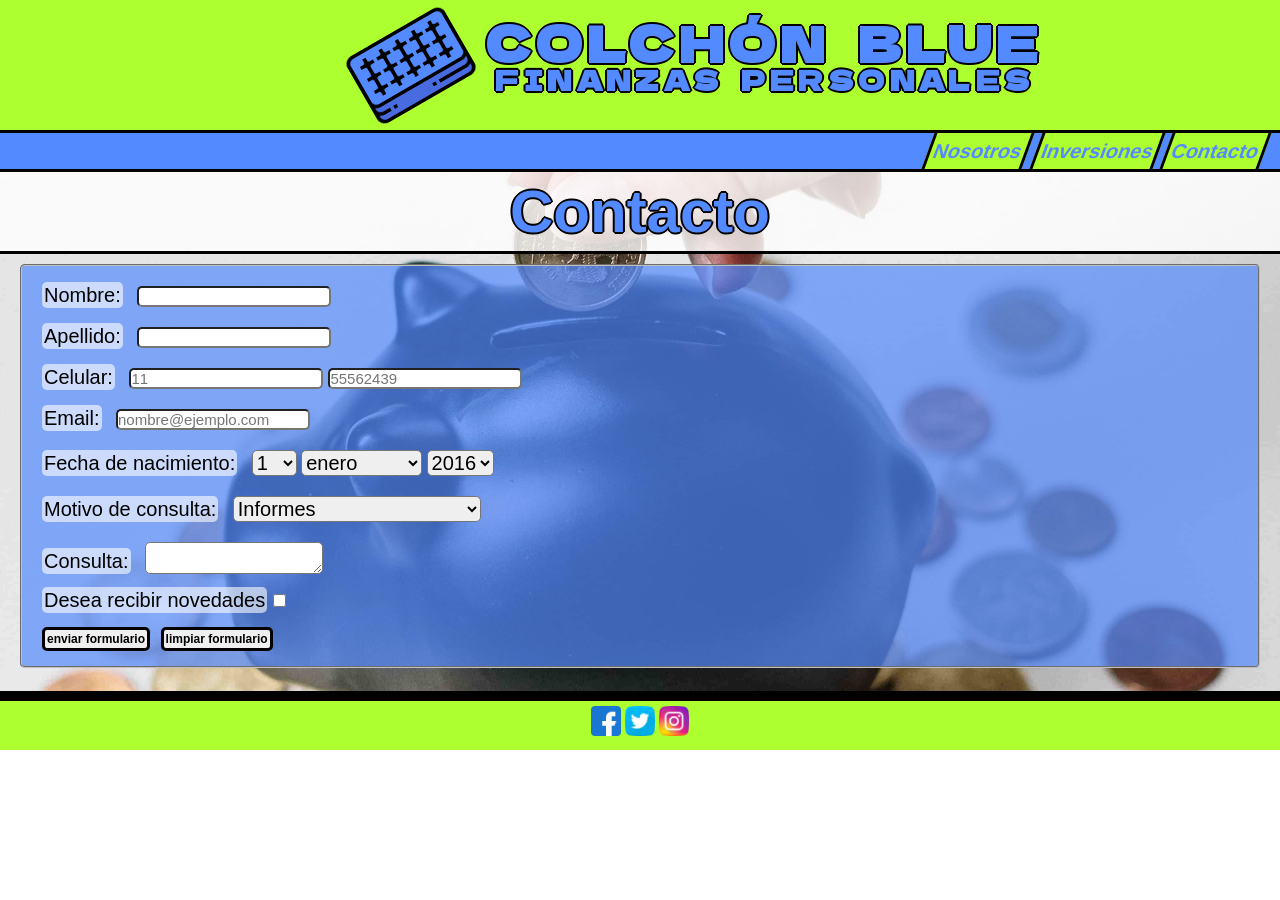
<file: Page/Contacto.html>
<!DOCTYPE html>
<html lang="es">

<head>
    <meta charset="utf-8">
    <meta name="viewport" content="width=device-width, initial-scale=1.0">
    <title>Falta envido-Contacto</title>
    <meta name="title" content="Falta envido escuela de Teatro-Contacto">
    <meta name="description" content="Escuela de teatro Falta envido es un lugar donde podrás estudiar actuación, dramaturgia y dirección. Un espacio pensado para las diferentes edades y todos los niveles donde podrás formarte en el mundo del teatro.">
    <meta name="keywords" content="falta envido teatro, falta envido, teatro, actuación, dirección, dramaturgia, escuela, cursos, cursos de teatro, escuela de teatro">
    <meta name="author" content="Falta envido Teatro">
    <meta name="copyright" content="Propietario del copyright">
    <meta name="ROBOTS" content="INDEX, FOLLOW">
    <meta name="ROBOTS" content="ALL">
    <meta name="language" content="Spanish">
    <meta http-equiv="Content-Language" content="Es">
    <meta name="distribution" content="Global">
    <meta name="city" content="Buenos Aires">
    <meta name="country" content="Argentina">
    <meta name="doc-type" content="Web Page">
    <meta name="revisit-after" content="5 Days">
    <link rel="stylesheet" type="text/css" href="../scss/estilos.css">
    <!--este es el link donde agrego los estilos-->
    <link rel="shortcut icon" href="../img/favicon.png">
    <script src="../wow/wow.js"></script>
    <link rel="stylesheet" href="../animate.css">
</head>
</head>

<body>
    <header class="encabezado">
        <div class="encabezado__logo"><img src="../img/colchon.png" class="encabezado__logo"></div>
        <!--esta es la imagen del logo-->
        <section class="wow zoomIn" data-wow-delay="0.1s" id="encabezado__fuera">
            <div class="encabezado__nombre">Colchón blue</div>
            <!--este es el nombre de la empresa-->
            <div class="encabezado__subnombre">finanzas personales</div>
            <!--esta es el subnombre de la empresa-->
        </section>
    </header>
    <nav>
        <ul class="menu__items--font">
            <!--este es el menu-->
            <li class="item"><a href="../index.html">Nosotros</a></li>
            <li class="item"><a href="Inversiones.html">Inversiones</a></li>
            <li class="item"><a href="Contacto.html">Contacto</a></li>
        </ul>
    </nav>
    <section>
        <form class="pagina" action="enviar.php" method="POST">
            <!--este es el formulario de contacto-->
            <div class="contenedor__titulo2">
                <h2 class="wow fadeInDown" data-wow-delay="1s" id="titulo1">Contacto</h2>
            </div>
            <!--este es el titulo de la pagina-->
            <fieldset>
                <div class="formulario">
                    <!--este es el formulario de contacto-->
                    <p>
                        <label for="nombre">Nombre:</label>
                        <input type="text" name="nombre" required>
                    </p>
                    <p>
                        <label for="apellido">Apellido:</label>
                        <input type="text" name="apellido" required>
                    </p>
                    <p>
                        <label for="Celular">Celular:</label>
                        <input type="tel" class="prefijo" name="prefijo" placeholder="11" required /><input type="tel" class="telefono" name="telefono" placeholder="55562439" required />
                    </p>
                    <p>
                        <label for="email">Email:</label>
                        <input type="email" name="email" placeholder="nombre@ejemplo.com" required>
                    </p>
                    <p>
                        <label class="nacimiento">Fecha de nacimiento:</label>
                        <select name="dia" required>
                            <option value="1">1</option>
                            <option value="2">2</option>
                            <option value="3">3</option>
                            <option value="4">4</option>
                            <option value="5">5</option>
                            <option value="6">6</option>
                            <option value="7">7</option>
                            <option value="8">8</option>
                            <option value="9">9</option>
                            <option value="10">10</option>
                            <option value="11">11</option>
                            <option value="12">12</option>
                            <option value="13">13</option>
                            <option value="14">14</option>
                            <option value="15">15</option>
                            <option value="16">16</option>
                            <option value="17">17</option>
                            <option value="18">18</option>
                            <option value="19">19</option>
                            <option value="20">20</option>
                            <option value="21">21</option>
                            <option value="22">22</option>
                            <option value="23">23</option>
                            <option value="24">24</option>
                            <option value="25">25</option>
                            <option value="26">26</option>
                            <option value="27">27</option>
                            <option value="28">28</option>
                            <option value="29">29</option>
                            <option value="30">30</option>
                            <option value="31">31</option>
                            </select>
                        <select name="mes" required>
                                <option value="enero">enero</option>
                                <option value="febrero">febrero</option>
                                <option value="marzo">marzo</option>
                                <option value="abril">abril</option>
                                <option value="mayo">mayo</option>
                                <option value="junio">junio</option>
                                <option value="julio">julio</option>
                                <option value="agosto">agosto</option>
                                <option value="septiembre">septiembre</option>
                                <option value="octubre">octubre</option>
                                <option value="noviembre">noviembre</option>
                                <option value="diciembre">diciembre</option>
                        </select>
                        <select name="año" required>
                                <option value="2016">2016</option>
                                <option value="2015">2015</option>
                                <option value="2014">2014</option>
                                <option value="2013">2013</option>
                                <option value="2012">2012</option>
                                <option value="2011">2011</option>
                                <option value="2010">2010</option>
                                <option value="2009">2009</option>
                                <option value="2008">2008</option>
                                <option value="2007">2007</option>
                                <option value="2006">2006</option>
                                <option value="2005">2005</option>
                                <option value="2004">2004</option>
                                <option value="2003">2003</option>
                                <option value="2002">2002</option>
                                <option value="2001">2001</option>
                                <option value="2000">2000</option>
                                <option value="1999">1999</option>
                                <option value="1998">1998</option>
                                <option value="1997">1997</option>
                                <option value="1996">1996</option>
                                <option value="1995">1995</option>
                                <option value="1994">1994</option>
                                <option value="1993">1993</option>
                                <option value="1992">1992</option>
                                <option value="1991">1991</option>
                                <option value="1990">1990</option>
                                <option value="1989">1989</option>
                                <option value="1988">1988</option>
                                <option value="1987">1987</option>
                                <option value="1986">1986</option>
                                <option value="1985">1985</option>
                                <option value="1984">1984</option>
                                <option value="1983">1983</option>
                                <option value="1982">1982</option>
                                <option value="1981">1981</option>
                                <option value="1980">1980</option>
                                <option value="1979">1979</option>
                                <option value="1978">1978</option>
                                <option value="1977">1977</option>
                                <option value="1976">1976</option>
                                <option value="1975">1975</option>
                                <option value="1974">1974</option>
                                <option value="1973">1973</option>
                                <option value="1972">1972</option>
                                <option value="1971">1971</option>
                                <option value="1970">1970</option>
                                <option value="1969">1969</option>
                                <option value="1968">1968</option>
                                <option value="1967">1967</option>
                                <option value="1966">1966</option>
                                <option value="1965">1965</option>
                                <option value="1964">1964</option>
                                <option value="1963">1963</option>
                                <option value="1962">1962</option>
                                <option value="1961">1961</option>
                                <option value="1960">1960</option>
                                <option value="1959">1959</option>
                                <option value="1958">1958</option>
                                <option value="1957">1957</option>
                                <option value="1956">1956</option>
                                <option value="1955">1955</option>
                                <option value="1954">1954</option>
                                <option value="1953">1953</option>
                                <option value="1952">1952</option>
                                <option value="1951">1951</option>
                                <option value="1950">1950</option>
                                <option value="1949">1949</option>
                                <option value="1948">1948</option>
                                <option value="1947">1947</option>
                                <option value="1946">1946</option>
                                <option value="1945">1945</option>
                                <option value="1944">1944</option>
                                <option value="1943">1943</option>
                                <option value="1942">1942</option>
                                <option value="1941">1941</option>
                                <option value="1940">1940</option>
                                <option value="1939">1939</option>
                                <option value="1938">1938</option>
                                <option value="1937">1937</option>
                                <option value="1936">1936</option>
                                <option value="1935">1935</option>
                                <option value="1934">1934</option>
                                <option value="1933">1933</option>
                                <option value="1932">1932</option>
                                <option value="1931">1931</option>
                                <option value="1930">1930</option>
                                <option value="1929">1929</option>
                                <option value="1928">1928</option>
                                <option value="1927">1927</option>
                                <option value="1926">1926</option>
                                <option value="1925">1925</option>
                                <option value="1924">1924</option>
                                <option value="1923">1923</option>
                        </select>
                    </p>
                    <p class="motivo">
                        <label>Motivo de consulta:</label>
                        <select name="motivo de consulta">
                            <option name="Informes" value="Informes">Informes</option>
                            <option name="Asesoramiento financiero" value="Asesoramiento financiero">Asesoramiento financiero</option>
                            <option name="Otras consultas" value="Otras consultas">Otras consultas</option>
                            </select>
                    </p>
                    <p>
                        <label class="consulta">Consulta:</label>
                        <textarea name="textarea" class="consulta2"></textarea>
                    </p>
                    <p>
                        <div class="formularioNovedades">
                            <div class="checkbox">Desea recibir novedades</div> <input name="checkbox" type="checkbox">
                    </p>
                    <p>
                        <!--estos son los botones-->
                        <input type="submit" value="enviar formulario" class="botones">
                        <input type="reset" value="limpiar formulario" class="botones">
                    </p>
                    </div>
                </div>
            </fieldset>
        </form>
    </section>
    <footer class="pie">
        <section>
            <!--en esta seccion van los logos de las redes-->
            <a href=t arget="_blank"><img src="../img/facebook.png" class="pie__redes"></a>
            <a href=t arget="_blank"><img src="../img/twitter.png" class="pie__redes"></a>
            <a href=t arget="_blank"><img src="../img/instagram.png" class="pie__redes"></a>
        </section>
    </footer>
    <script>
        new WOW().init();
    </script>
</body>

</html>
</file>
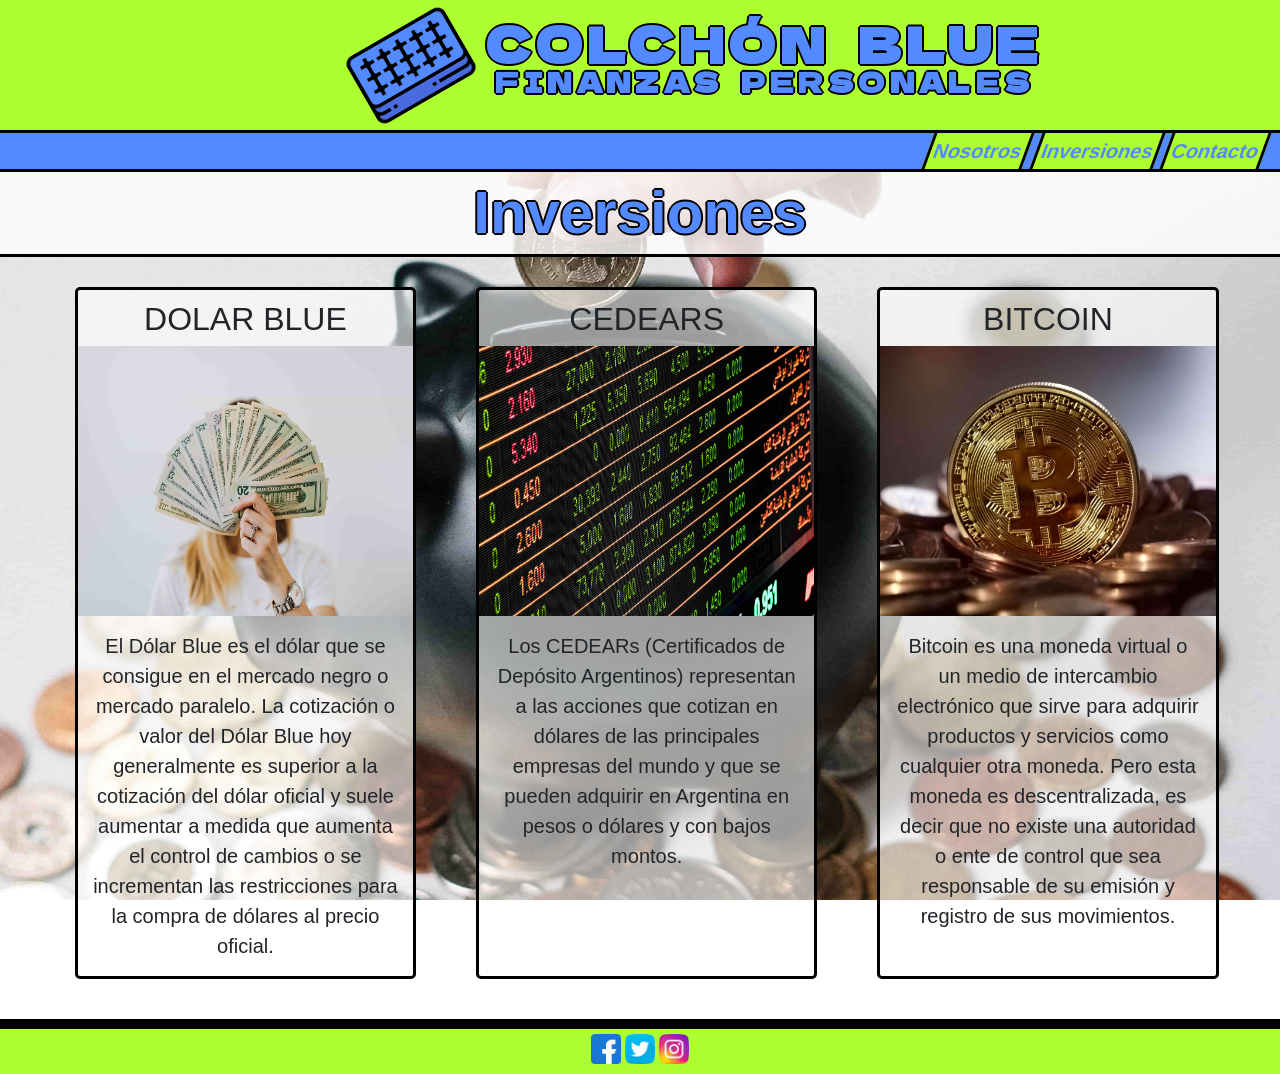
<file: Page/Inversiones.html>
<!DOCTYPE html>
<html lang="es">

<head>
    <meta charset="utf-8">
    <meta name="viewport" content="width=device-width, initial-scale=1.0">
    <link href="https://cdn.jsdelivr.net/npm/bootstrap@5.0.0-beta3/dist/css/bootstrap.min.css" rel="stylesheet" integrity="sha384-eOJMYsd53ii+scO/bJGFsiCZc+5NDVN2yr8+0RDqr0Ql0h+rP48ckxlpbzKgwra6" crossorigin="anonymous">
    <script src="https://cdn.jsdelivr.net/npm/bootstrap@5.0.0-beta3/dist/js/bootstrap.bundle.min.js" integrity="sha384-JEW9xMcG8R+pH31jmWH6WWP0WintQrMb4s7ZOdauHnUtxwoG2vI5DkLtS3qm9Ekf" crossorigin="anonymous"></script>
    <script src="https://cdn.jsdelivr.net/npm/@popperjs/core@2.9.1/dist/umd/popper.min.js" integrity="sha384-SR1sx49pcuLnqZUnnPwx6FCym0wLsk5JZuNx2bPPENzswTNFaQU1RDvt3wT4gWFG" crossorigin="anonymous"></script>
    <script src="https://cdn.jsdelivr.net/npm/bootstrap@5.0.0-beta3/dist/js/bootstrap.min.js" integrity="sha384-j0CNLUeiqtyaRmlzUHCPZ+Gy5fQu0dQ6eZ/xAww941Ai1SxSY+0EQqNXNE6DZiVc" crossorigin="anonymous"></script>
    <title>Fuera del colchon</title>
    <meta name="title" content="Falta envido escuela de Teatro- Cursos">
    <meta name="description" content="Escuela de teatro Falta envido es un lugar donde podrás estudiar actuación, dramaturgia y dirección. Un espacio pensado para las diferentes edades y todos los niveles donde podrás formarte en el mundo del teatro.">
    <meta name="keywords" content="falta envido teatro, falta envido, teatro, actuación, dirección, dramaturgia, escuela, cursos, cursos de teatro, escuela de teatro">
    <meta name="author" content="Falta envido Teatro">
    <meta name="copyright" content="Propietario del copyright">
    <meta name="ROBOTS" content="INDEX, FOLLOW">
    <meta name="ROBOTS" content="ALL">
    <meta name="language" content="Spanish">
    <meta http-equiv="Content-Language" content="Es">
    <meta name="distribution" content="Global">
    <meta name="city" content="Buenos Aires">
    <meta name="country" content="Argentina">
    <meta name="doc-type" content="Web Page">
    <meta name="revisit-after" content="5 Days">
    <link rel="stylesheet" type="text/css" href="../scss/estilos.css">
    <!--este es el link donde agrego los estilos-->
    <script src="../wow/wow.js"></script>
    <link rel="stylesheet" href="../animate.css">
    <link rel="shortcut icon" href="../img/favicon.png">
</head>

<body>
    <header class="encabezado">
        <div class="encabezado__logo"><img src="../img/colchon.png" class="encabezado__logo"></div>
        <!--esta es la imagen del logo-->
        <section class="wow zoomIn" data-wow-delay="0.1s" id="encabezado__fuera">
            <div class="encabezado__nombre">Colchón blue</div>
            <!--este es el nombre de la empresa-->
            <div class="encabezado__subnombre">finanzas personales</div>
            <!--esta es el subnombre de la empresa-->
        </section>
    </header>
    <nav>
        <ul class="menu__items--font">
            <!--este es el menu-->
            <li class="item"><a href="../index.html">Nosotros</a></li>
            <li class="item"><a href="Inversiones.html">Inversiones</a></li>
            <li class="item"><a href="Contacto.html">Contacto</a></li>
        </ul>
    </nav>
    <section class="pagina">
        <div class="contenedor__titulo2">
            <h2 class="wow fadeInDown" data-wow-delay="1s" id="titulo1">Inversiones</h2>
        </div>
        <section id="activo">
            <!--estos son los tipos de activos-->
            <div id="activo__dolarBlue">
                <h2 class="dolarBlue__nombre">DOLAR BLUE</h2>
                <img class="activo__foto" src="../img/dolar.jpg" alt="foto de dólares">
                <div class="activo__info">El Dólar Blue es el dólar que se consigue en el mercado negro o mercado paralelo. La cotización o valor del Dólar Blue hoy generalmente es superior a la cotización del dólar oficial y suele aumentar a medida que aumenta el control de cambios
                    o se incrementan las restricciones para la compra de dólares al precio oficial.</div>
            </div>
            <div id="activo__cedears">
                <h2 class="cedears__nombre">CEDEARS</h2>
                <img class="activo__foto" src="../img/bolsa.jpg" alt="foto de actores actuando">
                <p class="activo__info">Los CEDEARs (Certificados de Depósito Argentinos) representan a las acciones que cotizan en dólares de las principales empresas del mundo y que se pueden adquirir en Argentina en pesos o dólares y con bajos montos. </p>
            </div>
            <div id="activo__bitcoin">
                <h2 class="bitcoin__nombre">BITCOIN</h2>
                <img class="activo__foto" src="../img/bitcoin.jpg" alt="foto de actores actuando">
                <p class="activo__info">
                    Bitcoin es una moneda virtual o un medio de intercambio electrónico que sirve para adquirir productos y servicios como cualquier otra moneda. Pero esta moneda es descentralizada, es decir que no existe una autoridad o ente de control que sea responsable
                    de su emisión y registro de sus movimientos.</p>
            </div>
        </section>
    </section>
    <footer class="pie">
        <section>
            <!--en esta seccion van los logos de las redes-->
            <a href=t arget="_blank"><img src="../img/facebook.png" class="pie__redes"></a>
            <a href=t arget="_blank"><img src="../img/twitter.png" class="pie__redes"></a>
            <a href=t arget="_blank"><img src="../img/instagram.png" class="pie__redes"></a>
        </section>
    </footer>
    <script>
        new WOW().init();
    </script>
</body>

</html>
</file>
<file: scss/estilos.css>
@import url("https://fonts.googleapis.com/css2?family=Dela+Gothic+One&display=swap");
* {
  margin: 0;
  padding: 0;
  -webkit-box-sizing: border-box;
          box-sizing: border-box;
}

@media only screen and (min-width: 1024px) {
  .encabezado__index {
    /* esta clase corresponde al encabezado*/
    background-color: greenyellow;
    margin-top: -40px;
    font-weight: bold;
    font-family: sans-serif;
    top: 0;
    left: 0;
    z-index: 1010;
    display: -webkit-box;
    display: -ms-flexbox;
    display: flex;
    width: 100%;
    z-index: 100;
    text-align: center;
  }
  .encabezado {
    /* esta clase corresponde al encabezado*/
    background-color: greenyellow;
    font-weight: bold;
    font-family: sans-serif;
    top: 0;
    left: 0;
    z-index: 1010;
    display: -webkit-box;
    display: -ms-flexbox;
    display: flex;
    width: 100%;
    z-index: 100;
    text-align: center;
  }
  .encabezado__logo {
    width: 120px;
    height: 120px;
    margin: 5px;
    margin-left: 25%;
    padding-top: 4px;
    padding-bottom: 5px;
    -webkit-transform: rotate(-15deg);
            transform: rotate(-15deg);
  }
  .encabezado__nombre {
    color: #548aff;
    font-size: 48px;
    text-transform: uppercase;
    font-weight: bold;
    font-family: "Dela Gothic One", cursive;
    text-shadow: 2px 0 0 #000, -2px 0 0 #000, 0 2px 0 #000, 0 -2px 0 #000, 1px 1px #000, -1px -1px 0 #000, 1px -1px 0 #000, -1px 1px 0 #000;
    margin-left: 40px;
    margin-top: 7px;
    margin-bottom: 3px;
    letter-spacing: 0.1em;
    word-spacing: 0.3em;
  }
  .encabezado__subnombre {
    color: #548aff;
    font-size: 27px;
    text-transform: uppercase;
    line-height: 0;
    margin-left: 43px;
    font-family: "Dela Gothic One", cursive;
    text-shadow: 2px 0 0 #000, -2px 0 0 #000, 0 2px 0 #000, 0 -2px 0 #000, 1px 1px #000, -1px -1px 0 #000, 1px -1px 0 #000, -1px 1px 0 #000;
    letter-spacing: 0.2em;
    word-spacing: 0.25em;
  }
  .menu__items--font {
    background-color: #548aff;
    font-weight: bold;
    font-family: sans-serif;
    padding-right: 15px;
    width: 100%;
    text-align: right;
    border-width: 2px;
    border-bottom: solid;
    border-top: solid;
    border-color: black;
    position: -webkit-sticky;
    position: sticky;
    margin-bottom: 0px;
  }
  .menu__items--font:hover {
    color: #053191;
  }
  ul.menu__items--font li {
    position: relative;
    margin-left: 3px;
    margin-bottom: 0px;
    font-size: 20px;
    -webkit-transform: skew(-20deg, 0deg);
            transform: skew(-20deg, 0deg);
    border-right: solid;
    border-left: solid;
    border-color: black;
    line-height: 30px;
    padding: 3px;
    background-color: greenyellow;
  }
  ul.menu__items--font li a {
    color: #548aff;
    text-decoration: none;
  }
  ul.menu__items--font li a:hover {
    color: #053191;
  }
  ul.menu__items--font li:hover {
    background-color: #74b11a;
    color: #053191;
  }
  li {
    position: relative;
    display: inline-block;
  }
  li li.item {
    border-bottom: solid;
    border-top: solid;
    border-color: black;
  }
  .pagina__index {
    /* esta clase corresponde al index */
    background-image: url(../img/inversion.jpg);
    background-size: cover;
    background-position: center;
    background-attachment: fixed;
    width: 100%;
    min-height: 550px;
    font-family: sans-serif;
    padding-top: 40px;
    padding-bottom: 0px;
    text-align: center;
  }
  .pagina {
    background-image: url(../img/inversion.jpg);
    background-size: cover;
    background-position: center;
    background-attachment: fixed;
    width: 100%;
    min-height: 519px;
    font-family: sans-serif;
    padding-top: 5px;
    padding-bottom: 10px;
    text-align: center;
  }
  table {
    font-family: sans-serif;
    font-weight: bold;
  }
  .carousel-inner {
    display: block;
    margin: auto;
    width: 50%;
    border-right: solid;
    border-left: solid;
    border-width: 1px;
    border-color: black;
  }
  .carousel-indicators {
    margin: auto;
  }
  .carousel-control-prev {
    width: 60%;
    color: #548aff;
  }
  .carousel-control-next {
    width: 60%;
    color: #548aff;
  }
  #carouselExampleCaptions {
    width: 100%;
    background-color: rgba(255, 255, 255, 0.6);
    border-top: solid;
    border-bottom: solid;
    border-color: black;
  }
  #myForm {
    text-align: left;
  }
  #formIdBis {
    position: absolute;
    top: 20%;
    margin-left: 30%;
    background-color: black;
    color: greenyellow;
  }
  #formIdBis label {
    margin-bottom: 10px;
    background-color: black;
  }
  #formIdBis .subtitulo {
    background-color: black;
    padding-right: 10px;
    padding-left: 5px;
    margin-left: 15px;
  }
  #formIdBis li {
    background-color: black;
  }
  #formId {
    position: absolute;
    top: 10%;
    background-color: black;
    color: greenyellow;
  }
  #formId label {
    margin-bottom: 10px;
    background-color: black;
  }
  #formId .subtitulo {
    background-color: black;
  }
  #formId li {
    background-color: black;
  }
  .card {
    margin-left: 10px;
    margin-right: 10px;
  }
  .operacionOpciones {
    margin-bottom: 15px;
    margin-left: 10px;
    margin-top: 20px;
    text-align: center;
    display: inline-block;
    padding: 5px;
  }
  .operacionOpcion {
    background-color: rgba(255, 255, 255, 0.6);
    border-radius: 5px;
    border: solid;
    border-color: black;
    display: inline-block;
    font-weight: bold;
    padding: 10px;
    font-size: 26px;
    margin-top: 15px;
    margin-bottom: 15px;
    margin-left: 10px;
    margin-right: 10px;
  }
  .operacionOpcion2 {
    background-color: rgba(255, 255, 255, 0.6);
    border-radius: 5px;
    border: solid;
    border-color: black;
    display: none;
    width: 60%;
    padding: 10px;
    font-size: 30px;
    margin-top: 20px;
    margin-bottom: 15px;
    margin-left: 20%;
    text-align: center;
  }
  .resultadoTipoInversor {
    background-color: rgba(255, 255, 255, 0.6);
    border-radius: 5px;
    border: solid;
    border-color: black;
    margin: 2px;
    padding-top: 2px;
    display: none;
  }
  .operacionOpcion3 {
    border-radius: 5px;
    display: none;
    width: 60%;
    padding: 10px;
    font-size: 25px;
    margin-bottom: 10px;
    margin-left: 20%;
    text-align: center;
  }
  .activo {
    display: -ms-grid;
    display: grid;
    width: 100%;
    -ms-grid-columns: 33% 33% 33%;
        grid-template-columns: 33% 33% 33%;
    margin-top: 10px;
    padding-bottom: 30px;
  }
  #activo {
    display: -ms-grid;
    display: grid;
    width: 95%;
    -ms-grid-columns: 33% 33% 33%;
        grid-template-columns: 33% 33% 33%;
    margin-top: 10px;
    padding-bottom: 30px;
    margin-left: 3.5%;
  }
  .activos__tarjetas {
    margin-top: 10px;
    padding-bottom: 30px;
  }
  .activo__tarjeta {
    background-color: rgba(255, 255, 255, 0.6);
    border-radius: 5px;
    margin-left: 30px;
    margin-right: 30px;
    border: solid;
    display: inline-block;
    border-width: 3px;
    border-color: black;
  }
  .activo__tarjeta:hover {
    -webkit-transform: scale(1.05);
            transform: scale(1.05);
    -webkit-transition-duration: 0.6s;
            transition-duration: 0.6s;
    background-color: #548aff;
  }
  .tarjeta__nombre {
    text-align: center;
    padding-top: 10px;
  }
  img .tarjeta__foto {
    width: 100px;
    height: 100px;
  }
  .tarjeta__info {
    text-align: center;
    font-size: 20px;
    padding: 15px;
  }
  .activo__dolarBlue {
    background-color: rgba(255, 255, 255, 0.7);
    border-radius: 5px;
    margin-top: 20px;
    margin-left: 5px;
    margin-right: 5px;
    border: solid;
    border-width: 3px;
    border-color: black;
  }
  .activo__dolarBlue:hover {
    -webkit-transform: scale(1.05);
            transform: scale(1.05);
    -webkit-transition-duration: 0.6s;
            transition-duration: 0.6s;
    background-color: greenyellow;
  }
  .nivelRiesgo1 {
    background-color: greenyellow;
    border-radius: 5px;
    margin-top: 0px;
    margin-left: 3px;
    margin-right: 3px;
    margin-bottom: 3px;
    border: solid;
    border-width: 3px;
    border-color: black;
    width: 220px;
    display: inline-block;
    color: #548aff;
  }
  .nivelRiesgo2 {
    background-color: greenyellow;
    border-radius: 5px;
    margin-top: 0px;
    margin-left: 3px;
    margin-right: 3px;
    margin-bottom: 3px;
    border: solid;
    border-width: 3px;
    border-color: black;
    width: 220px;
    display: inline-block;
    color: #548aff;
  }
  .nivelRiesgo3 {
    background-color: greenyellow;
    border-radius: 5px;
    margin-top: 0px;
    margin-left: 3px;
    margin-right: 3px;
    margin-bottom: 3px;
    border: solid;
    border-width: 3px;
    border-color: black;
    width: 220px;
    display: inline-block;
    color: #548aff;
  }
  #activo__dolarBlue {
    background-color: rgba(255, 255, 255, 0.6);
    border-radius: 5px;
    margin-top: 20px;
    margin-left: 30px;
    margin-right: 30px;
    border: solid;
    border-width: 3px;
    border-color: black;
  }
  #activo__dolarBlue:hover {
    -webkit-transform: scale(1.05);
            transform: scale(1.05);
    -webkit-transition-duration: 0.6s;
            transition-duration: 0.6s;
    background-color: #548aff;
  }
  .dolarBlue__nombre {
    text-align: center;
    padding-top: 10px;
  }
  img.card-img-top {
    width: 100%;
    height: 400px;
  }
  #activo__cedears {
    background-color: rgba(255, 255, 255, 0.6);
    border-radius: 5px;
    margin-left: 30px;
    margin-right: 30px;
    margin-top: 20px;
    border: solid;
    border-width: 3px;
    border-color: black;
  }
  #activo__cedears:hover {
    -webkit-transform: scale(1.05);
            transform: scale(1.05);
    -webkit-transition-duration: 0.6s;
            transition-duration: 0.6s;
    background-color: #548aff;
  }
  .cedears__nombre {
    text-align: center;
    padding-top: 10px;
  }
  .activo__foto {
    width: 100%;
    height: 270px;
  }
  .activo__foto2 {
    width: 100%;
    height: 200px;
    border-top: solid;
    border-bottom: solid;
    border-color: black;
  }
  #activo__bitcoin {
    background-color: rgba(255, 255, 255, 0.6);
    border-radius: 5px;
    margin-left: 30px;
    margin-right: 30px;
    margin-top: 20px;
    border: solid;
    border-width: 3px;
    border-color: black;
  }
  #activo__bitcoin:hover {
    -webkit-transform: scale(1.05);
            transform: scale(1.05);
    -webkit-transition-duration: 0.6s;
            transition-duration: 0.6s;
    background-color: #548aff;
  }
  .bitcoin__nombre {
    text-align: center;
    padding-top: 10px;
  }
  .bitcoin__foto {
    width: 100%;
  }
  .activo__info {
    text-align: center;
    font-size: 20px;
    padding: 15px;
  }
  .activo__valor {
    font-weight: bold;
    font-size: 20px;
    margin-bottom: 15px;
    margin-top: -10px;
  }
  .activo__valor2 {
    font-weight: bold;
    font-size: 20px;
    margin-top: 5px;
    margin-bottom: 10px;
  }
  .card-group {
    margin-top: 10px;
  }
  img.pie__redes {
    width: 30px;
    height: 30px;
  }
  .pie {
    /* esta clase corresponde a los pie de pagina*/
    background-color: greenyellow;
    font-family: sans-serif;
    border-top: solid;
    border-color: black;
    border-width: 10px;
    text-align: center;
    padding-top: 5px;
    padding-bottom: 10px;
    -webkit-box-ordinal-group: 1001;
        -ms-flex-order: 1000;
            order: 1000;
  }
  #submitButton {
    margin-left: 40%;
    margin-bottom: 20px;
    border-radius: 5px;
    padding: 5px;
    font-weight: bold;
    text-align: center;
    background-color: greenyellow;
    color: #548aff;
  }
  #submitButton:hover {
    background-color: #74b11a;
    color: #053191;
  }
  #submitButtonQuizz {
    margin-left: 20px;
    margin-bottom: 20px;
    border-radius: 5px;
    padding: 5px;
    font-weight: bold;
    background-color: greenyellow;
    color: #548aff;
  }
  #submitButtonQuizz:hover {
    background-color: #74b11a;
    color: #053191;
  }
  .opciones {
    font-weight: bold;
  }
  .contenedor__titulo {
    text-align: center;
    background-color: rgba(255, 255, 255, 0.8);
  }
  .contenedor__titulo2 {
    text-align: center;
    background-color: rgba(255, 255, 255, 0.8);
    margin-top: -5px;
    border-bottom: solid;
    border-color: black;
  }
  #titulo1 {
    -webkit-box-pack: center;
        -ms-flex-pack: center;
            justify-content: center;
    font-size: 60px;
    padding: 5px;
    font-weight: bold;
    font-family: sans-serif;
    margin-bottom: 0px;
    color: #548aff;
    text-shadow: 2px 0 0 #000, -2px 0 0 #000, 0 2px 0 #000, 0 -2px 0 #000, 1px 1px #000, -1px -1px 0 #000, 1px -1px 0 #000, -1px 1px 0 #000;
  }
  .subtitulo {
    font-size: 30px;
    padding: 2px;
    background-color: rgba(255, 255, 255, 0.6);
    border-radius: 5px;
    margin-left: 20px;
    margin-bottom: 20px;
    margin-right: 10px;
    display: inline-block;
    margin-top: 20px;
  }
  .contenedor {
    font-size: 30px;
    border-radius: 5px;
    background-color: greenyellow;
    display: inline-block;
    margin-top: 10px;
    margin-bottom: 10px;
    border: solid;
    border-color: black;
    padding: 8px;
    margin-left: 60px;
    margin-right: 60px;
    line-height: 35px;
  }
  .contenedor:hover {
    background-color: #74b11a;
    color: #053191;
  }
  .contenedor a {
    text-decoration: none;
  }
  .contenedor__botones {
    border-bottom: solid;
    border-color: black;
  }
  #recargarFormulario {
    font-size: 15px;
    border-radius: 5px;
    background-color: greenyellow;
    margin-top: 20px;
    border: solid;
    border-color: black;
    padding: 3px;
    display: none;
    margin-left: 60px;
    margin-right: 60px;
    margin-bottom: 10px;
    line-height: 20px;
  }
  #recargarFormulario:hover {
    -webkit-transform: scale(1.1);
            transform: scale(1.1);
  }
  .formClass {
    background-color: white;
    border-radius: 5px;
    margin-left: 60px;
    margin-right: 60px;
    margin-top: 20px;
    margin-bottom: 30px;
    padding: 10px;
    position: absolute;
    display: none;
    top: 20%;
    z-index: 10;
  }
  #cerrar {
    position: absolute;
    right: 5px;
    top: 5px;
  }
  #cerrarFormulario {
    position: absolute;
    right: 5px;
    top: 5px;
  }
  .foto__cerrar {
    width: 30px;
    height: 30px;
  }
  label {
    font-size: 20px;
    padding: 2px;
    background-color: rgba(255, 255, 255, 0.6);
    border-radius: 5px;
    margin-left: 20px;
    margin-bottom: 20px;
    margin-right: 10px;
  }
  input {
    font-size: 15px;
    margin-bottom: 20px;
    margin-right: 5px;
    border-radius: 5px;
  }
  .liQuizz {
    background-color: rgba(255, 255, 255, 0.6);
    margin-bottom: 5px;
    padding: 2px;
    border-radius: 5px;
  }
  .liQuizz:focus {
    -webkit-transform: scale(none);
            transform: scale(none);
  }
  fieldset {
    margin-top: 10px;
    margin-bottom: 0px;
    margin-left: 20px;
    margin-right: 20px;
    border-radius: 5px;
    padding-bottom: 0px;
    padding-top: 20px;
    background-color: rgba(84, 138, 255, 0.7);
  }
  .motivo {
    padding-top: 20px;
  }
  select {
    font-size: 12px;
    border-radius: 5px;
  }
  textarea {
    border-radius: 5px;
  }
  textarea:focus {
    font-size: 16px;
    border-radius: 5px;
    -webkit-transform: translate(20px, 0px);
            transform: translate(20px, 0px);
    min-width: 510px;
    min-height: 200px;
  }
  .consulta {
    vertical-align: super;
  }
  .consulta2 {
    margin-top: 20px;
  }
  .botones {
    font-family: sans-serif;
    color: black;
    border: solid;
    border-color: black;
    border-radius: 5px;
    font-weight: bold;
    font-size: 12px;
    padding: 2px;
    margin-bottom: -5px;
  }
  .botones:hover {
    background-color: #548aff;
    color: black;
  }
  .formulario {
    display: -webkit-box;
    display: -ms-flexbox;
    display: flex;
    -webkit-box-orient: vertical;
    -webkit-box-direction: normal;
        -ms-flex-direction: column;
            flex-direction: column;
    line-height: 10px;
    text-align: left;
  }
  .formularioNovedades {
    margin: 10px;
    font-size: 20px;
    padding: 10px;
  }
  div.checkbox {
    margin-left: 0px;
    font-size: 20px;
  }
  .checkbox {
    display: inline;
    font-size: 15px;
    margin-left: -17px;
    background-color: rgba(255, 255, 255, 0.6);
    border-radius: 5px;
    margin-left: -20px;
    padding: 2px;
  }
  .input-group {
    display: block;
  }
  select {
    font-size: 20px;
  }
  .carousel__titulo {
    font-size: 20px;
    font-weight: bold;
    background-color: rgba(0, 0, 0, 0.8);
  }
  #pagina1 {
    display: -ms-grid;
    display: grid;
    -ms-grid-columns: [x0] 1fr [x1] 2fr [x2];
        grid-template-columns: [x0] 1fr [x1] 2fr [x2];
    -ms-grid-rows: [y0] 1fr;
        grid-template-rows: [y0] 1fr;
  }
  .sidebar {
    grid-column: x0 / x1;
    grid-row: y0 / y1;
    background-color: rgba(84, 138, 255, 0.7);
    padding: 3px;
    border-right: solid;
    border-color: black;
    display: none;
  }
  #mostarCuantoTardo {
    grid-column: x0 / x1;
    grid-row: y0 / y1;
    border-left: solid;
    border-color: black;
    display: none;
  }
  .activo #card {
    grid-column: x1 / x2;
    margin-left: 5px;
  }
  #mostarTipoInversor {
    background-color: rgba(36, 33, 33, 0.7);
    border-left: solid;
    border-color: black;
    display: none;
    padding: 0px;
    font-size: 30px;
    grid-column: x1 / x2;
    grid-row: y0 / y1;
    padding-bottom: 20px;
  }
  #cuentoTardo {
    grid-column: x0 / x1;
    grid-row: y0 / y1;
  }
  /*Boton de ir arriba*/
  #button-up {
    width: 60px;
    height: 60px;
    background: rgba(255, 25, 52, 0.4);
    display: -webkit-box;
    display: -ms-flexbox;
    display: flex;
    -webkit-box-pack: center;
        -ms-flex-pack: center;
            justify-content: center;
    -webkit-box-align: center;
        -ms-flex-align: center;
            align-items: center;
    color: white;
    border-radius: 50%;
    font-size: 20px;
    position: fixed;
    bottom: 100px;
    right: 11px;
    cursor: pointer;
    border: 4px solid transparent;
    -webkit-transition: all 300ms ease;
    transition: all 300ms ease;
    -webkit-transform: scale(0);
            transform: scale(0);
  }
  #button-up:hover {
    background: rgba(255, 25, 52, 0.8);
    -webkit-transform: scale(1.1);
            transform: scale(1.1);
    border-color: rgba(0, 0, 0, 0.1);
  }
}
/*# sourceMappingURL=estilos.css.map */
</file>
